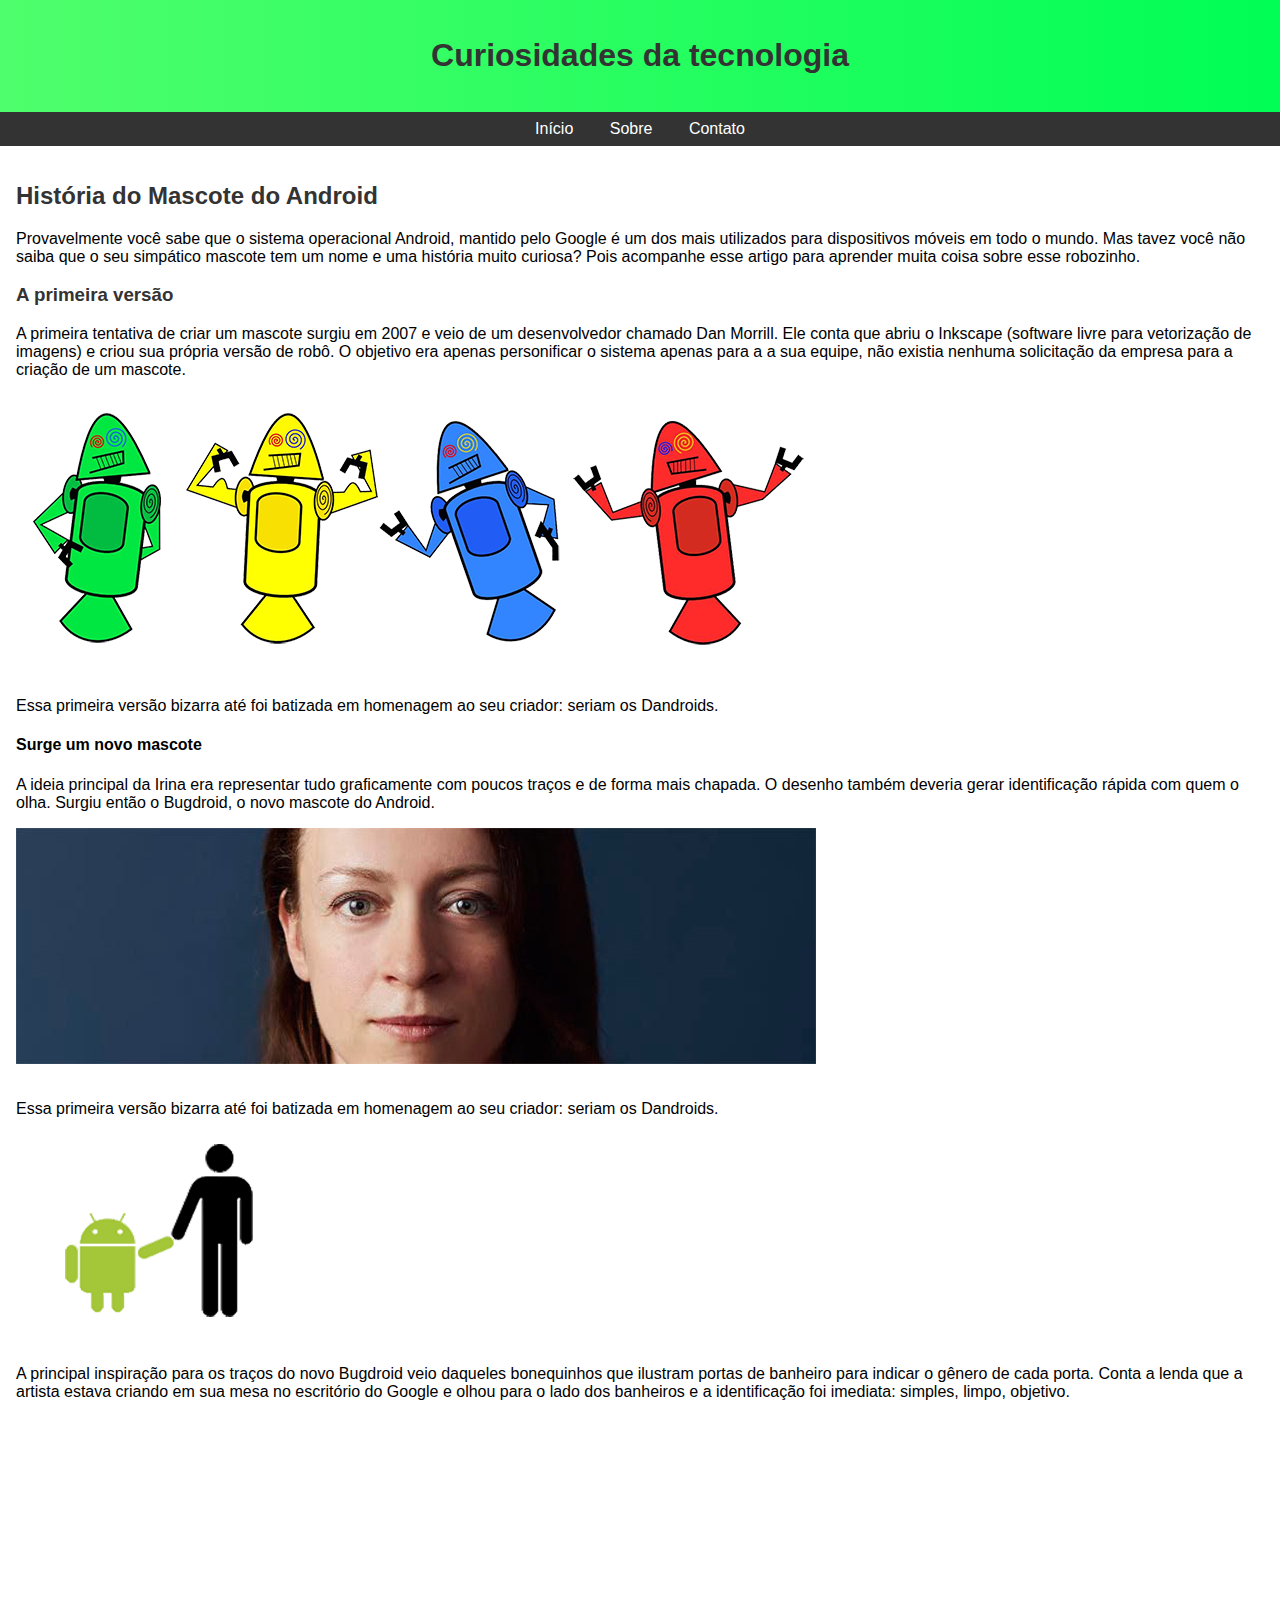
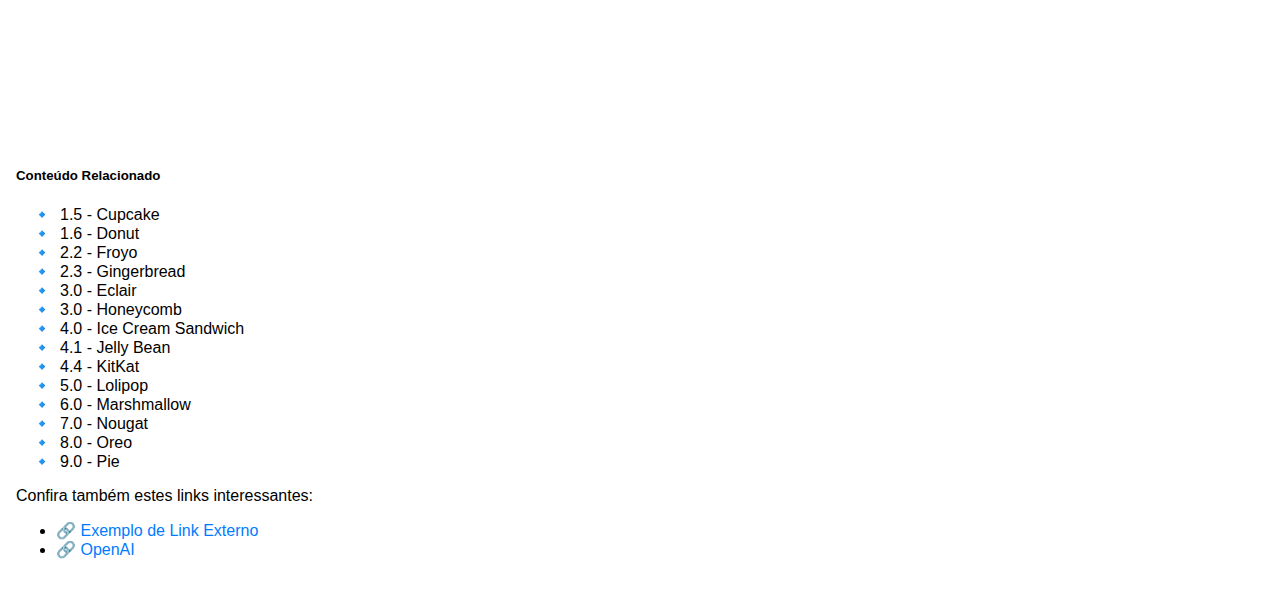
<file: index.html>
<!DOCTYPE html>
<html lang="pt-br">
<head>
    <meta charset="UTF-8">
    <meta name="viewport" content="width=device-width, initial-scale=1.0">
    <title>Meu site</title>

    <link rel="icon" href="favicon.ico" type="image/x-icon">

    <style>
        body {
            font-family: Arial, sans-serif;
            margin: 0;
            padding: 0;
        }
        header {
            background: linear-gradient(to right, #4ffe6c, #00fe55);
            color: greenyellow;
            padding: 1rem;
            text-align: center;
        }
        nav {
            background-color: #333;
            color: greenyellow;
            text-align: center;
            padding: 0.5rem;
        }
        nav a {
            color: white;
            text-decoration: none;
            margin: 0 1rem;
        }
        nav a:hover {
            text-decoration: underline;
        }
        article {
            padding: 1rem;
        }
        h1, h2, h3 {
            color: #333;
        }
        img {
            max-width: 100%;
            height: auto;
            margin-bottom: 1rem;
        }
        .related-content {
            margin-top: 2rem;
        }
        .custom-list {
            list-style-type: none;
            padding-left: 1rem;
        }
        .custom-list li:before {
            content: "🔹";
            margin-right: 0.5rem;
        }
        .external-link {
            color: #007bff; /* Bootstrap blue color */
            text-decoration: none;
        }
        .external-link:before {
            content: "🔗 ";
        }
    </style>
</head>
<body>
    <header>
        <h1>Curiosidades da tecnologia</h1>
    </header>
    <nav>
        <a href="#">Início</a>
        <a href="#">Sobre</a>
        <a href="Formulario..html" id="formulario de contato">Contato</a>
    </nav>
    <article>
        <h2>História do Mascote do Android</h2>
        <p>Provavelmente você sabe que o sistema operacional Android, mantido pelo Google é um dos mais utilizados para dispositivos móveis em todo o mundo. Mas tavez você não saiba que o seu simpático mascote tem um nome e uma história muito curiosa? Pois acompanhe esse artigo para aprender muita coisa sobre esse robozinho.</p>

        <h3>A primeira versão</h3>
        <p>A primeira tentativa de criar um mascote surgiu em 2007 e veio de um desenvolvedor chamado Dan Morrill. Ele conta que abriu o Inkscape (software livre para vetorização de imagens) e criou sua própria versão de robô. O objetivo era apenas personificar o sistema apenas para a a sua equipe, não existia nenhuma solicitação da empresa para a criação de um mascote.</p>
        <img src="dan-droids.png" alt="Imagem de exemplo">
        <p>Essa primeira versão bizarra até foi batizada em homenagem ao seu criador: seriam os Dandroids.</p>
        
        <h4>Surge um novo mascote</h4>
        <p>A ideia principal da Irina era representar tudo graficamente com poucos traços e de forma mais chapada. O desenho também deveria gerar identificação rápida com quem o olha. Surgiu então o Bugdroid, o novo mascote do Android.</p>
        <img src="irina-blok.jpg" alt="Imagem de exemplo">
        <p>Essa primeira versão bizarra até foi batizada em homenagem ao seu criador: seriam os Dandroids.</p>
        <img src="bugdroid.png" alt="Imagem de exemplo">
        <p>A principal inspiração para os traços do novo Bugdroid veio daqueles bonequinhos que ilustram portas de banheiro para indicar o gênero de cada porta. Conta a lenda que a artista estava criando em sua mesa no escritório do Google e olhou para o lado dos banheiros e a identificação foi imediata: simples, limpo, objetivo.</p>
        <iframe width="560" height="315" src="https://www.youtube.com/embed/l2UDgpLz20M?si=HYLa-rnjwDv_L8pu" title="YouTube video player" frameborder="0" allow="accelerometer; autoplay; clipboard-write; encrypted-media; gyroscope; picture-in-picture; web-share" referrerpolicy="strict-origin-when-cross-origin" allowfullscreen></iframe>
        
        

        <div class="related-content">
            <h5>Conteúdo Relacionado</h5>
            <ul class="custom-list">
                <li>1.5 - Cupcake</li>
                <li>1.6 - Donut</li>
                <li>2.2 - Froyo</li>
                <li>2.3 - Gingerbread</li>
                <li>3.0 - Eclair</li>
                <li>3.0 - Honeycomb</li>
                <li>4.0 - Ice Cream Sandwich</li>
                <li>4.1 - Jelly Bean</li>
                <li>4.4 - KitKat</li>
                <li>5.0 - Lolipop</li>
                <li>6.0 - Marshmallow</li>
                <li>7.0 - Nougat</li>
                <li>8.0 - Oreo</li>
                <li>9.0 - Pie</li>
            </ul>
            <p>Confira também estes links interessantes:</p>
            <ul>
                <li><a href="https://www.example.com" class="external-link" target="_blank">Exemplo de Link Externo</a></li>
                <li><a href="https://www.openai.com" class="external-link" target="_blank">OpenAI</a></li>
            </ul>
        </div>
    </article>
</body>
</html>
</file>
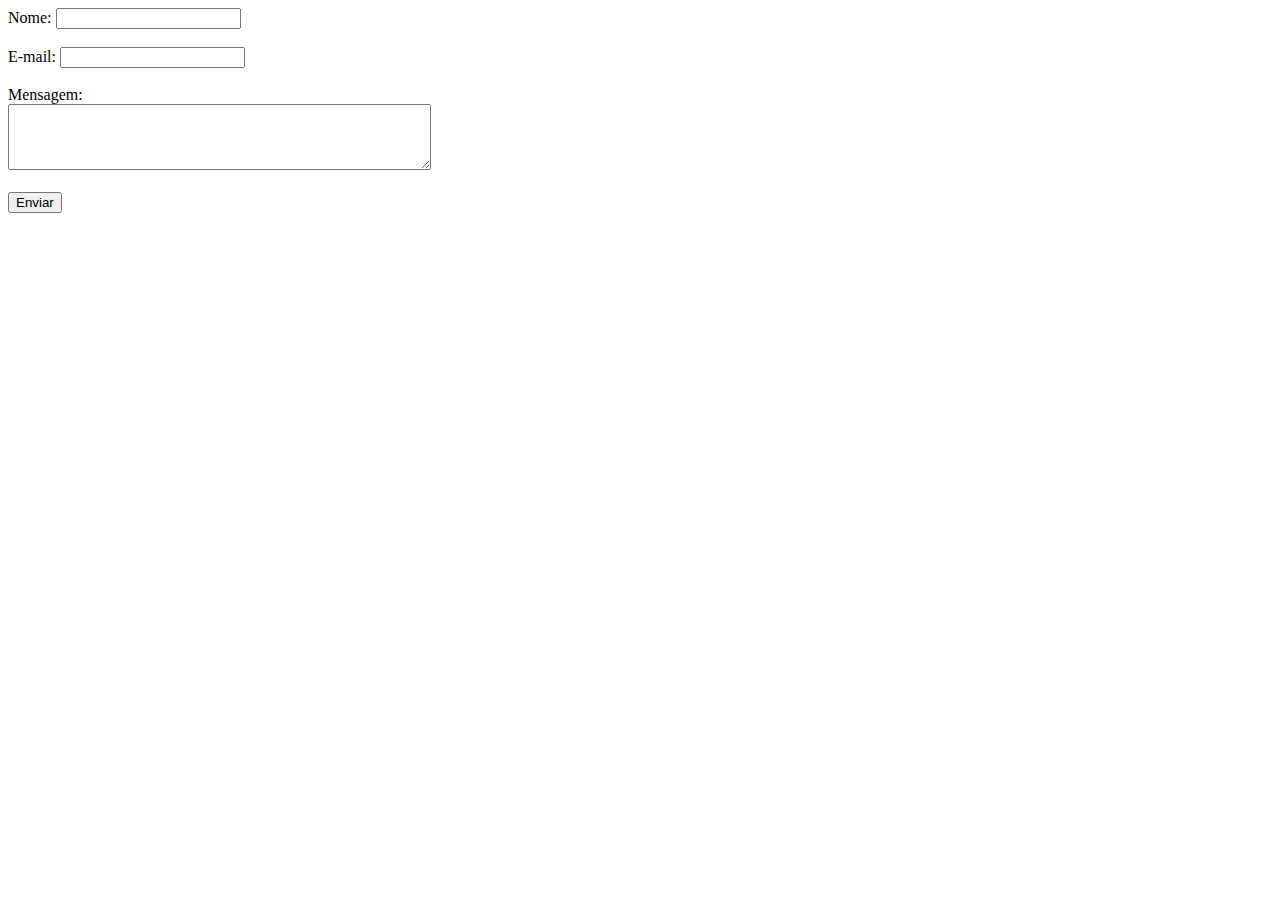
<file: formulario..html>
<!DOCTYPE html>
<html lang="en">
    <head>

    </head>
    <body>
<form action="/enviar-contato" method="post">
    <label for="nome">Nome:</label>
    <input type="text" id="nome" name="nome" required><br><br>
    
    <label for="email">E-mail:</label>
    <input type="email" id="email" name="email" required><br><br>
    
    <label for="mensagem">Mensagem:</label><br>
    <textarea id="mensagem" name="mensagem" rows="4" cols="50" required></textarea><br><br>
    
    <input type="submit" value="Enviar">
</form>
</body>
</html>
</file>
